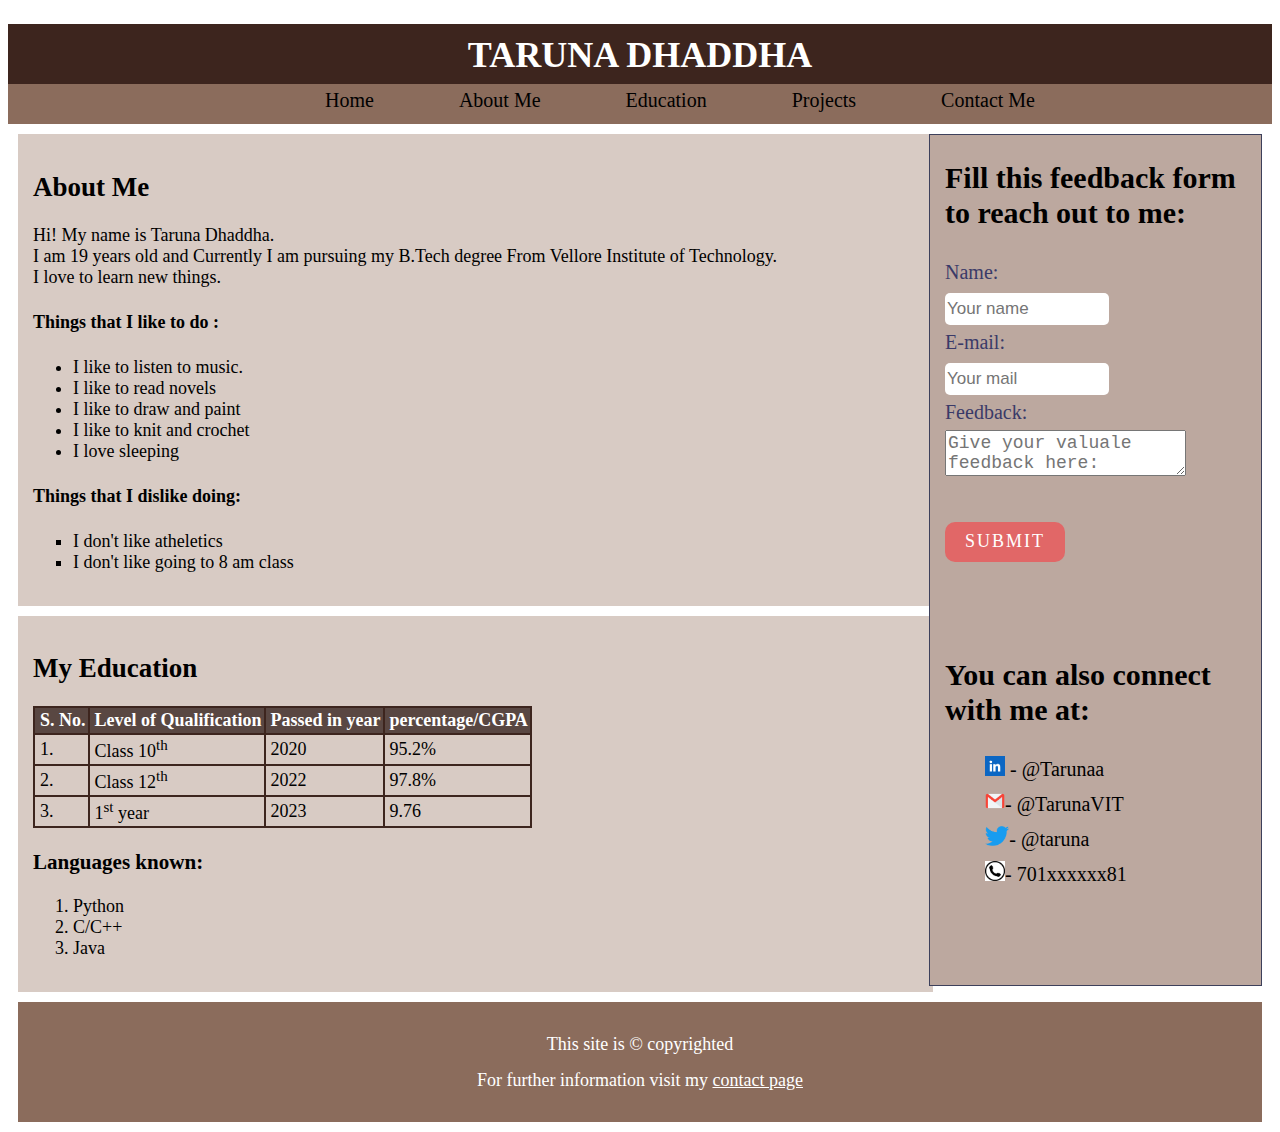
<file: index.html>
<!DOCTYPE html>
<html lang="en">

<head>
    <meta charset="UTF-8">
    <meta name="viewport" content="width=device-width, initial-scale=1.0">
    <title>PORTFOLIO</title>
    <link rel="stylesheet" href="style.css">
</head>

<body>
    <header>
            <h1 id="head">TARUNA DHADDHA</h1>
    </header>
    <nav >
        <center>
            <a href="index.html" class="nav-ele">Home</a>
            <a href="aboutme.html" class="nav-ele" >About Me</a>
            <a href="#education" class="nav-ele">Education</a>
            <a href="#projects" class="nav-ele">Projects</a>
            <a href="#contact" class="nav-ele">Contact Me</a>
        </center>
    </nav>
    <aside id="contact">
        <h2>Fill this feedback form to reach out to  me:</h2>
        <form>
            <label id="name">Name:</label><br>
            <input type="text" placeholder="Your name" required><br>
            <label id="email">E-mail:</label><br>
            <input type="text" placeholder="Your mail"required><br>
            <label id="message">Feedback:</label><br>
            <textarea placeholder="Give your valuale feedback here:"></textarea><br><br>
            <button id="submit">SUBMIT</button>
        </form><br><br>
        
        <h2>You can also connect with me at:</h2>
        <ul type="none">
            <li id="linkedin"><img src="photos/channels4_profile.jpg" height="20px"> - <a href="https://in.linkedin.com/"> @Tarunaa</a></li>
            <li><img src="photos/mail.png" height="20px">- <a href="mailto:taruna.dhaddha2022@vitstudent.ac.in"> @TarunaVIT</a>
            </li>
            <li><img src="photos/Logo_of_Twitter.svg.png" height="20px">- <a href="https://twitter.com/?lang=en"> @taruna</a>
            </li>
            <li><img src="photos/phone.png" height="20px">- 701xxxxxx81</li>
        </ul>
    </aside>
    <section id="about">
        <h2>About Me</h2>
        <p>Hi! My name is Taruna Dhaddha.<br>
            I am 19 years old and Currently I am pursuing my B.Tech degree
            From Vellore Institute of Technology.<br>
            I love to learn new things.
        </p>
        <h4>Things that I like to do :</h4>
        <ul>
            <li>I like to listen to music.</li>
            <li>I like to read novels</li>
            <li>I like to draw and paint</li>
            <li>I like to knit and crochet</li>
            <li>I love sleeping</li>
        </ul>
        <h4>Things that I dislike doing: </h4>
        <ul type="square">
            <li>I don't like atheletics</li>
            <li>I don't like going to 8 am class</li>
        </ul>
    </section>
    <article id="education">
        <h2> My Education</h2>
        <table border="1">
            <tbody>
                <tr>
                    <th>S. No.</th>
                    <th>Level of Qualification</th>
                    <th>Passed in year</th>
                    <th>percentage/CGPA</th>
                </tr>
                <tr>
                    <td>1.</td>
                    <td>Class 10<sup>th</sup></td>
                    <td>2020</td>
                    <td>95.2%</td>
                </tr>
                <tr>
                    <td>2.</td>
                    <td>Class 12<sup>th</sup></td>
                    <td>2022</td>
                    <td>97.8%</td>
                </tr>
                <tr>
                    <td>3.</td>
                    <td>1<sup>st</sup> year</td>
                    <td>2023</td>
                    <td>9.76</td>
                </tr>
            </tbody>
        </table>
        <h3> Languages known:</h3>
        <ol>
            <li>Python</li>
            <li>C/C++</li>
            <li>Java</li>
        </ol>
    </article>
    <footer>
        <p>This site is &copy; copyrighted<br>
        <p>For further information visit my <a href="#contact" id="con">contact
                page</a></p>
    </footer>
</body>

</html>
</file>
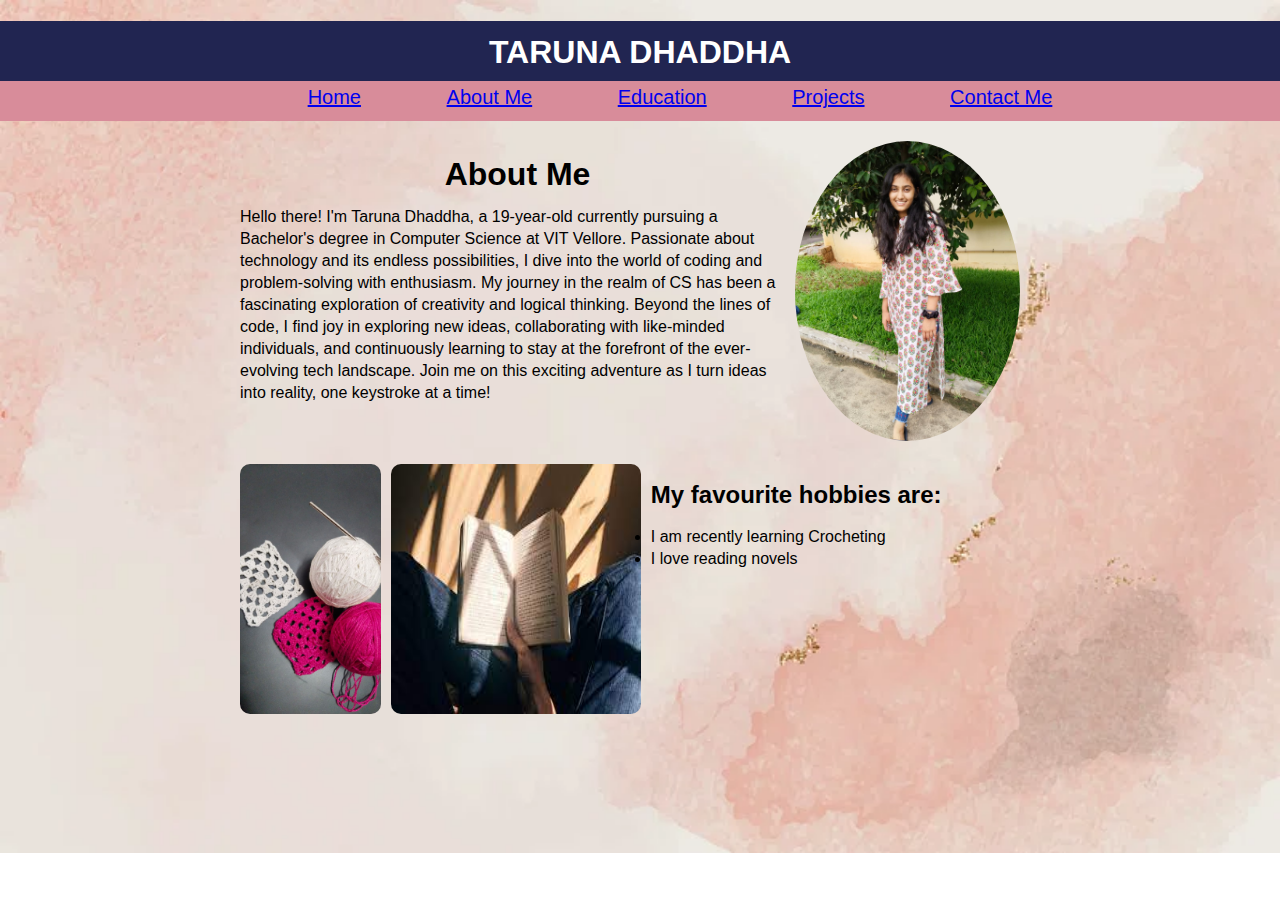
<file: aboutme.html>
<!DOCTYPE html>
<html lang="en">
<head>
    <meta charset="UTF-8">
    <meta name="viewport" content="width=device-width, initial-scale=1.0">
    <title>About Me</title>
    <link rel="stylesheet" href="aboutstyle.css">
</head>
<body>

<body>
    <header><h1 id="head">TARUNA DHADDHA</h1></header>
    <nav >
        <center>
            <a href="index.html" class="nav-ele">Home</a>
            <a href="aboutme.html" class="nav-ele" >About Me</a>
            <a href="#education" class="nav-ele">Education</a>
            <a href="#projects" class="nav-ele">Projects</a>
            <a href="#contact" class="nav-ele">Contact Me</a>
        </center>
    </nav>
    <div id="container">
        <img id="profile-pic" src="photos/Taruna.jpg" alt="Your Name">
        <div id="header">
            <h1>About Me</h1>
        </div id='para'>
        <p>
            Hello there! I'm Taruna Dhaddha, a 19-year-old currently pursuing a Bachelor's degree in Computer Science at VIT Vellore. Passionate about technology and its endless possibilities, I dive into the world of coding and problem-solving with enthusiasm. My journey in the realm of CS has been a fascinating exploration of creativity and logical thinking. Beyond the lines of code, I find joy in exploring new ideas, collaborating with like-minded individuals, and continuously learning to stay at the forefront of the ever-evolving tech landscape. Join me on this exciting adventure as I turn ideas into reality, one keystroke at a time!
        </p>
        <br><br>
        <div id="life-pics">
            <img src="photos/crochet.jpg" alt="Knitting" id="crochet" >
            <img src="photos/book.jpeg" alt="Reading novel " id="book">
        </div>
        <ul>
            <h2>My favourite hobbies are:</h2>
            <li>I am recently learning Crocheting</li>
            <li>I love reading novels</li>
        </ul>
    </div>
</body>

</html>
</file>
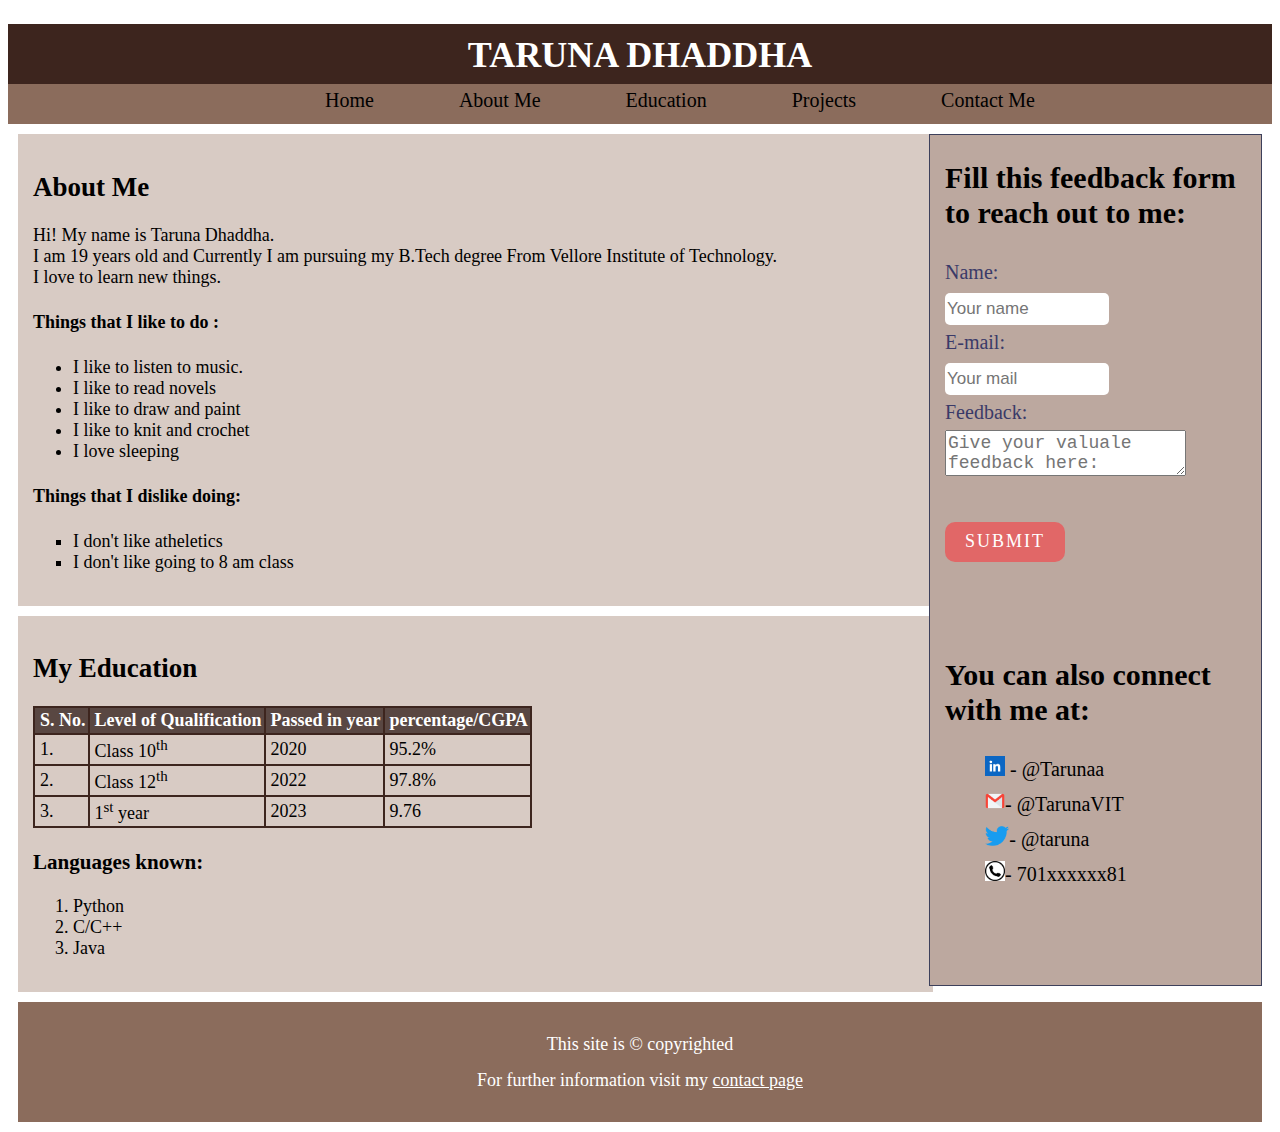
<file: portfolio.html>
<!DOCTYPE html>
<html lang="en">

<head>
    <meta charset="UTF-8">
    <meta name="viewport" content="width=device-width, initial-scale=1.0">
    <title>PORTFOLIO</title>
    <link rel="stylesheet" href="style.css">
</head>

<body>
    <header>
            <h1 id="head">TARUNA DHADDHA</h1>
    </header>
    <nav >
        <center>
            <a href="portfolio.html" class="nav-ele">Home</a>
            <a href="aboutme.html" class="nav-ele" >About Me</a>
            <a href="#education" class="nav-ele">Education</a>
            <a href="#projects" class="nav-ele">Projects</a>
            <a href="#contact" class="nav-ele">Contact Me</a>
        </center>
    </nav>
    <aside id="contact">
        <h2>Fill this feedback form to reach out to  me:</h2>
        <form>
            <label id="name">Name:</label><br>
            <input type="text" placeholder="Your name" required><br>
            <label id="email">E-mail:</label><br>
            <input type="text" placeholder="Your mail"required><br>
            <label id="message">Feedback:</label><br>
            <textarea placeholder="Give your valuale feedback here:"></textarea><br><br>
            <button id="submit">SUBMIT</button>
        </form><br><br>
        
        <h2>You can also connect with me at:</h2>
        <ul type="none">
            <li id="linkedin"><img src="photos/channels4_profile.jpg" height="20px"> - <a href="https://in.linkedin.com/"> @Tarunaa</a></li>
            <li><img src="photos/mail.png" height="20px">- <a href="mailto:taruna.dhaddha2022@vitstudent.ac.in"> @TarunaVIT</a>
            </li>
            <li><img src="photos/Logo_of_Twitter.svg.png" height="20px">- <a href="https://twitter.com/?lang=en"> @taruna</a>
            </li>
            <li><img src="photos/phone.png" height="20px">- 701xxxxxx81</li>
        </ul>
    </aside>
    <section id="about">
        <h2>About Me</h2>
        <p>Hi! My name is Taruna Dhaddha.<br>
            I am 19 years old and Currently I am pursuing my B.Tech degree
            From Vellore Institute of Technology.<br>
            I love to learn new things.
        </p>
        <h4>Things that I like to do :</h4>
        <ul>
            <li>I like to listen to music.</li>
            <li>I like to read novels</li>
            <li>I like to draw and paint</li>
            <li>I like to knit and crochet</li>
            <li>I love sleeping</li>
        </ul>
        <h4>Things that I dislike doing: </h4>
        <ul type="square">
            <li>I don't like atheletics</li>
            <li>I don't like going to 8 am class</li>
        </ul>
    </section>
    <article id="education">
        <h2> My Education</h2>
        <table border="1">
            <tbody>
                <tr>
                    <th>S. No.</th>
                    <th>Level of Qualification</th>
                    <th>Passed in year</th>
                    <th>percentage/CGPA</th>
                </tr>
                <tr>
                    <td>1.</td>
                    <td>Class 10<sup>th</sup></td>
                    <td>2020</td>
                    <td>95.2%</td>
                </tr>
                <tr>
                    <td>2.</td>
                    <td>Class 12<sup>th</sup></td>
                    <td>2022</td>
                    <td>97.8%</td>
                </tr>
                <tr>
                    <td>3.</td>
                    <td>1<sup>st</sup> year</td>
                    <td>2023</td>
                    <td>9.76</td>
                </tr>
            </tbody>
        </table>
        <h3> Languages known:</h3>
        <ol>
            <li>Python</li>
            <li>C/C++</li>
            <li>Java</li>
        </ol>
    </article>
    <footer>
        <p>This site is &copy; copyrighted<br>
        <p>For further information visit my <a href="#contact" id="con">contact
                page</a></p>
    </footer>
</body>

</html>
</file>
<file: style.css>
body{
    background-color: white;
    font-size: 18px;
}
header{
    background-color: #212551; 
    background-color: #3d251e; 

    height: 60px; 
    color:white;
    text-align: center;
}
#head{
    position: relative;
    top: 10px;
}
nav{
    background-color:#D88C9A; 
    background-color: #8b6c5c; 
    font-size: 20px; 
    height: 30px;
    padding: 5px; 
    color: white;
    
}
.nav-ele{
    margin-left: 80px;
}
aside{
    width: 25%; 
    height: 850px; 
    padding-left: 15px;
    margin-left: 15px; 
    float: right; 
    background-color: #bca89f; 
    margin: 10px;
    font-size: 20px;
    line-height: 35px;
    border:1px solid #3D405B;
}
section,article{
    width: 70%; 
    background-color: #d8cbc4; 
    margin:10px; 
    padding: 15px;
}
footer{
    background-color: #8b6c5c;

    margin: 10px; 
    padding: 15px;
    color: white;
    text-align: center;
    line-height: 18px;
}
label{
    font-size: 20px;
    color: rgb(58, 58, 104);
}
input{
    height: 30px;
    width: 160px;
    font-size: 17px;
    color: gray;
    border-radius: 5px;
    border: none;
}
textarea{
    font-size: 18px;
    color: gray;
}
#submit{
    width: 120px;
    height: 40px;
    border: none;
    border-radius: 10px;
    background-color: rgb(225, 103, 103);
    color: white;
    font-size: 18px;
    letter-spacing: 2px;
    font-family: 'Times New Roman', Times, serif;
    cursor: pointer;
}
#submit:hover{
    background-color: rgb(188, 76, 76);
}
table{
    border-color: #3D405B;
}
a{
    text-decoration: none;
    color: black;
}
table {
    border-collapse: collapse;
}
th{
    color: white;
    background-color: #594742;
}
th, td {
    border: 2px solid #3d251e;
    padding: 2px;
    padding-left: 5px;

}
#con{
    color: white;
    text-decoration: underline;
}
</file>
<file: aboutstyle.css>
body{
    background-image: url(photos/bgimage.webp);
    background-repeat: no-repeat;
    background-size: cover;
    margin: 0;
    padding: 0;
    font-family: 'Arial', sans-serif;
    line-height: 22px;
    color: black;
 }
header{
    background-color: #212551; 
    height: 60px; 
    color:white;
    text-align: center;
}
#head{
    position: relative;
    top: 20px;
}

nav{
background-color:#D88C9A ; 
font-size: 20px; 
height: 30px;
padding: 5px; 
color: white;

}
.nav-ele{
margin-left: 80px;
}
#container {
    max-width: 800px;
    margin: 0 auto;
    padding: 20px;
}

#header {
    text-align: center;
}

#profile-pic {
    float: right;
    height: 300px;
    margin-right: 20px;
    border-radius: 50%;
}
#profile-pic2 {
    float: left;
    height: 300px;
    width: 280px;
    margin-right: 20px;
    border-radius: 50%;
}

#crochet {
    float: left;
    margin: 0 10px 10px 0;
    border-radius: 10px;
    height: 250px;
}
#book{
    float: left;
    margin: 0 10px 10px 0;
    border-radius: 10px;
    height: 250px;
    width: 250px;
}
</file>
